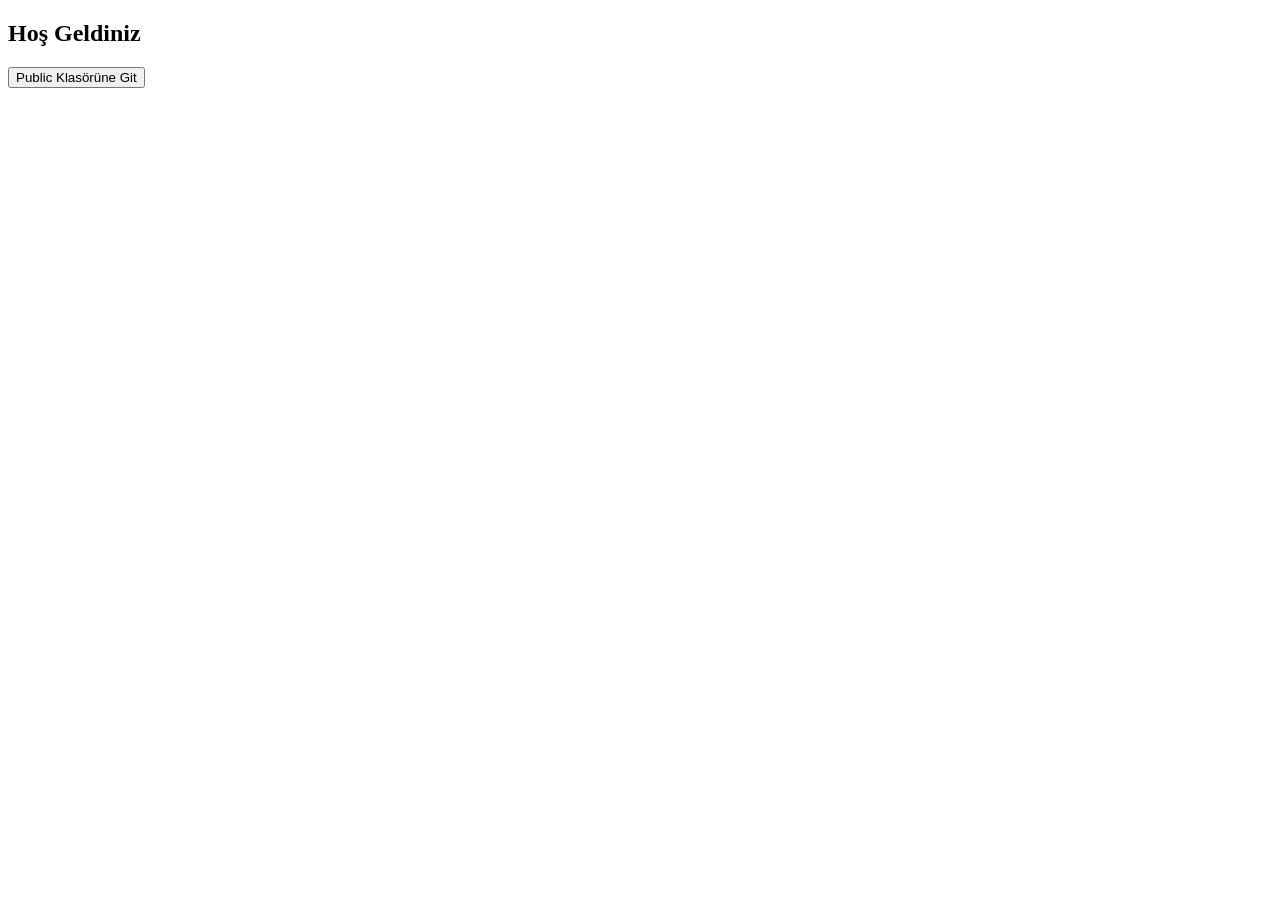
<file: target/classes/templates/index.html>
<!DOCTYPE html>
<html lang="tr">
<head>
    <meta charset="UTF-8">
    <meta name="viewport" content="width=device-width, initial-scale=1.0">
    <title>Buton Yönlendirme</title>
</head>
<body>

<h2>Hoş Geldiniz</h2>
<button onclick="window.location.href='public'">Public Klasörüne Git</button>

</body>
</html>
</file>
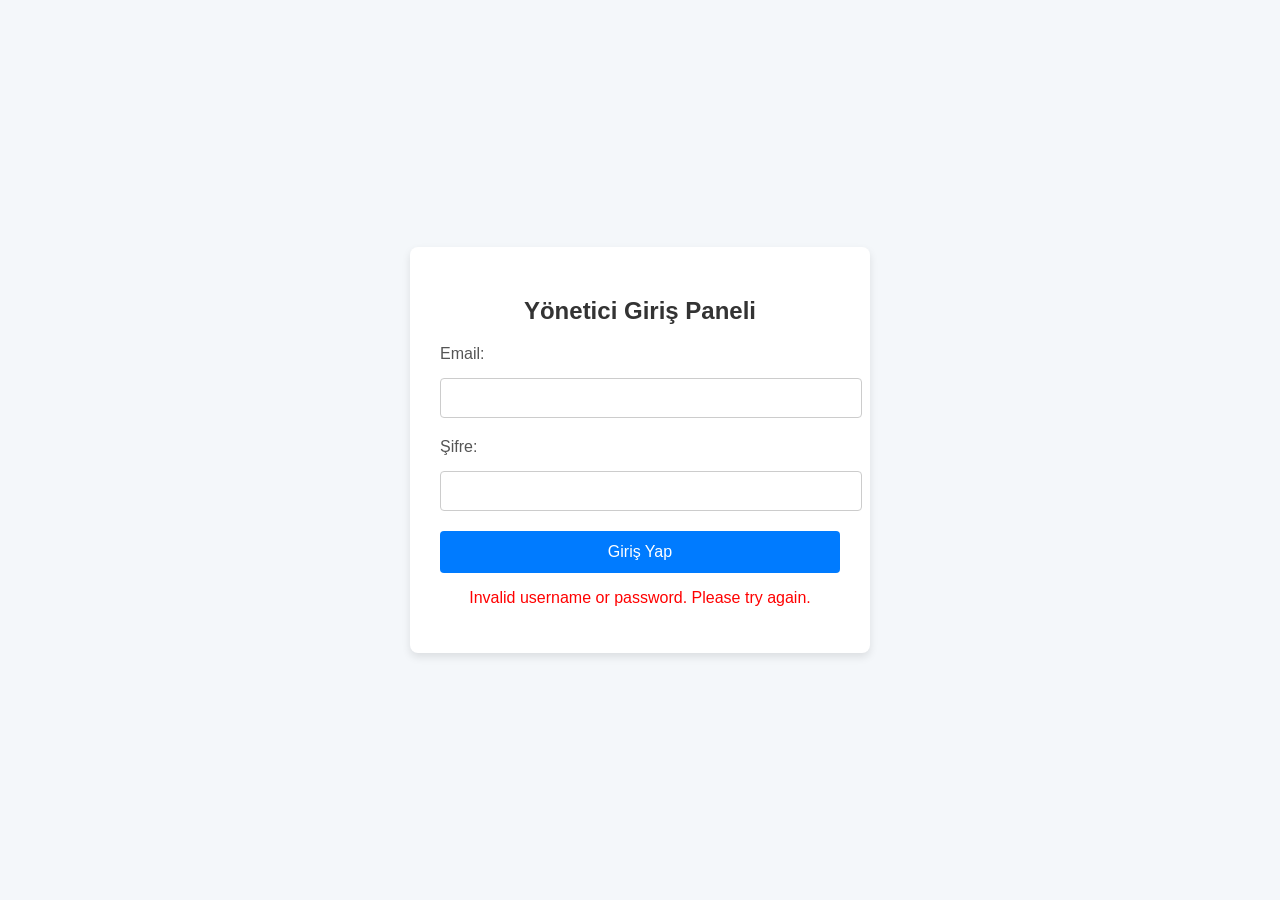
<file: target/classes/templates/login-admin.html>
<!DOCTYPE html>
<html xmlns:th="http://www.thymeleaf.org" lang="en">
<head>
  <meta charset="UTF-8">
  <meta name="viewport" content="width=device-width, initial-scale=1.0">
  <title>Admin Login</title>
  <style>
    body {
      font-family: Arial, sans-serif;
      background-color: #f4f7fa;
      display: flex;
      justify-content: center;
      align-items: center;
      height: 100vh;
      margin: 0;
    }

    .login-container {
      background-color: white;
      border-radius: 8px;
      padding: 30px;
      box-shadow: 0 4px 8px rgba(0, 0, 0, 0.1);
      width: 100%;
      max-width: 400px;
      text-align: center;
    }

    h2 {
      margin-bottom: 20px;
      color: #333;
    }

    label {
      font-size: 16px;
      margin-bottom: 5px;
      display: block;
      color: #555;
      text-align: left; /* Align labels to the left */
    }

    input[type="email"],
    input[type="password"] {
      width: 100%;
      padding: 10px;
      margin: 10px 0 20px;
      border: 1px solid #ccc;
      border-radius: 4px;
      font-size: 16px;
    }

    button {
      width: 100%;
      padding: 12px;
      background-color: #007bff;
      color: white;
      border: none;
      border-radius: 4px;
      font-size: 16px;
      cursor: pointer;
      transition: background-color 0.3s;
    }

    button:hover {
      background-color: #0056b3;
    }

    .error-message {
      color: red;
      margin-top: 15px;
    }
  </style>
</head>
<body>
<div class="login-container">
  <h2>Yönetici Giriş Paneli</h2>
  <form th:action="@{/login-admin}" method="post">
    <div>
      <label for="email">Email:</label>
      <input type="email" id="email" name="email" required>
    </div>
    <div>
      <label for="password">Şifre:</label>
      <input type="password" id="password" name="password" required>
    </div>
    <div>
      <button type="submit">Giriş Yap</button>
    </div>
  </form>
  <div th:if="${param.error}" class="error-message">
    <p>Invalid username or password. Please try again.</p>
  </div>
</div>
</body>
</html>
</file>
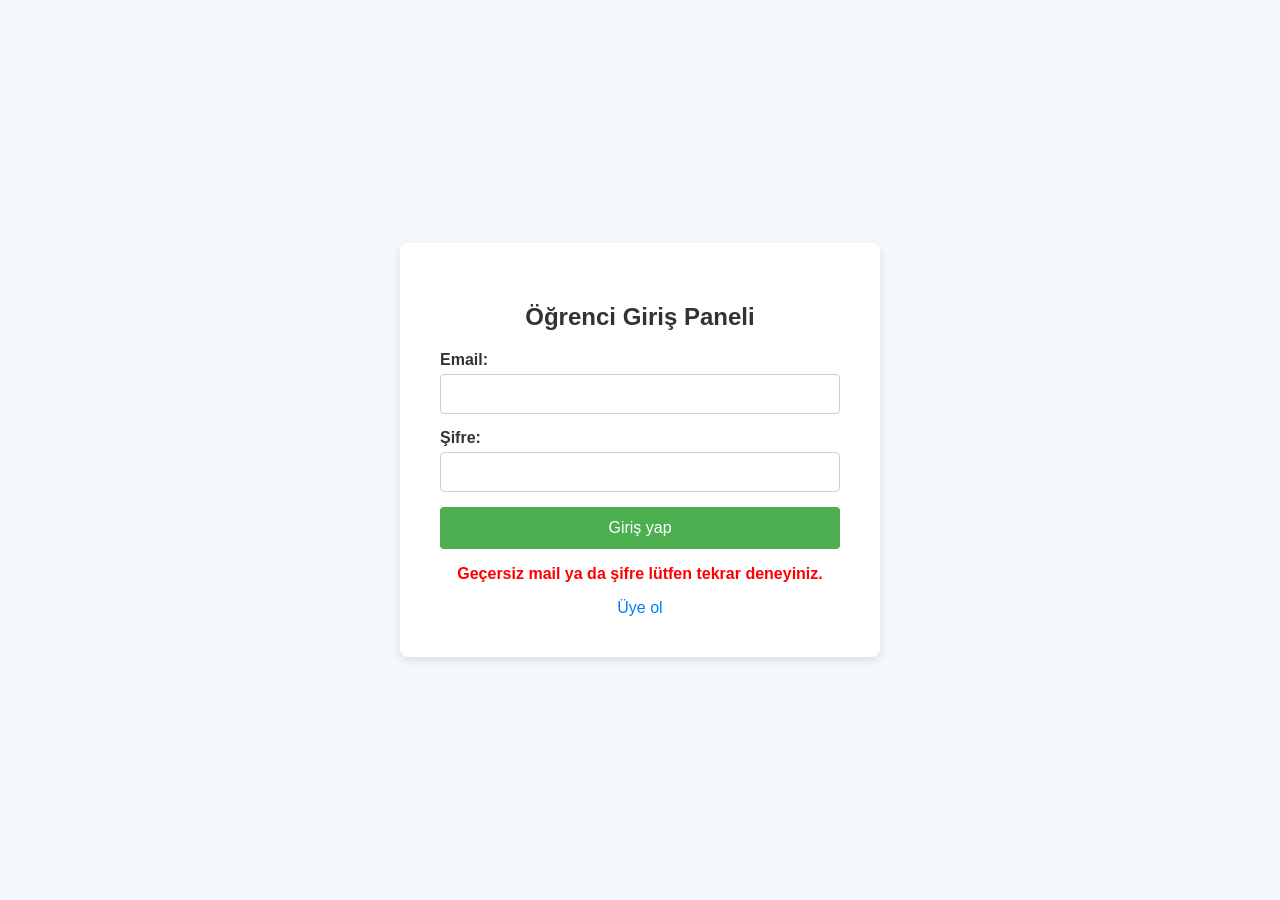
<file: target/classes/templates/login-user.html>
<!DOCTYPE html>
<html xmlns:th="http://www.thymeleaf.org" lang="en">
<head>
  <meta charset="UTF-8">
  <meta name="viewport" content="width=device-width, initial-scale=1.0">
  <title>User Login</title>
  <style>
    body {
      font-family: Arial, sans-serif;
      background-color: #f4f7fc;
      display: flex;
      justify-content: center;
      align-items: center;
      height: 100vh;
      margin: 0;
    }

    .login-container {
      background-color: white;
      padding: 40px;
      border-radius: 8px;
      box-shadow: 0 4px 8px rgba(0, 0, 0, 0.1);
      width: 100%;
      max-width: 400px;
    }

    h2 {
      text-align: center;
      color: #333;
    }

    .form-group {
      margin-bottom: 15px;
    }

    label {
      font-weight: bold;
      display: block;
      margin-bottom: 5px;
      color: #333;
    }

    input[type="email"], input[type="password"] {
      width: 100%;
      padding: 10px;
      font-size: 16px;
      border: 1px solid #ccc;
      border-radius: 4px;
      box-sizing: border-box;
    }

    input[type="email"]:focus, input[type="password"]:focus {
      border-color: #007bff;
      outline: none;
    }

    button {
      width: 100%;
      padding: 12px;
      background-color: #4CAF50;
      color: white;
      border: none;
      border-radius: 4px;
      font-size: 16px;
      cursor: pointer;
      transition: background-color 0.3s;
    }

    button:hover {
      background-color: #45a049;
    }

    .error-message {
      color: red;
      text-align: center;
      margin-top: 15px;
      font-weight: bold;
    }

    .signup {
      text-align: center;
      margin-top: 15px;
    }

    .signup a {
      color: #007bff;
      text-decoration: none;
    }

    .signup a:hover {
      text-decoration: underline;
    }
  </style>
</head>
<body>

<div class="login-container">
  <h2>Öğrenci Giriş Paneli</h2>
  <form th:action="@{/login-user}" method="post">
    <div class="form-group">
      <label for="email">Email:</label>
      <input type="email" id="email" name="email" required>
    </div>

    <div class="form-group">
      <label for="password">Şifre:</label>
      <input type="password" id="password" name="password" required>
    </div>

    <button type="submit">Giriş yap</button>

    <!-- Hata mesajı için dinamik alan -->
    <div th:if="${param.error}" class="error-message">
      <p>Geçersiz mail ya da şifre lütfen tekrar deneyiniz.</p>
    </div>
  </form>

  <div class="signup">
    <a href="/signup">Üye ol</a>
  </div>
</div>

</body>
</html>
</file>
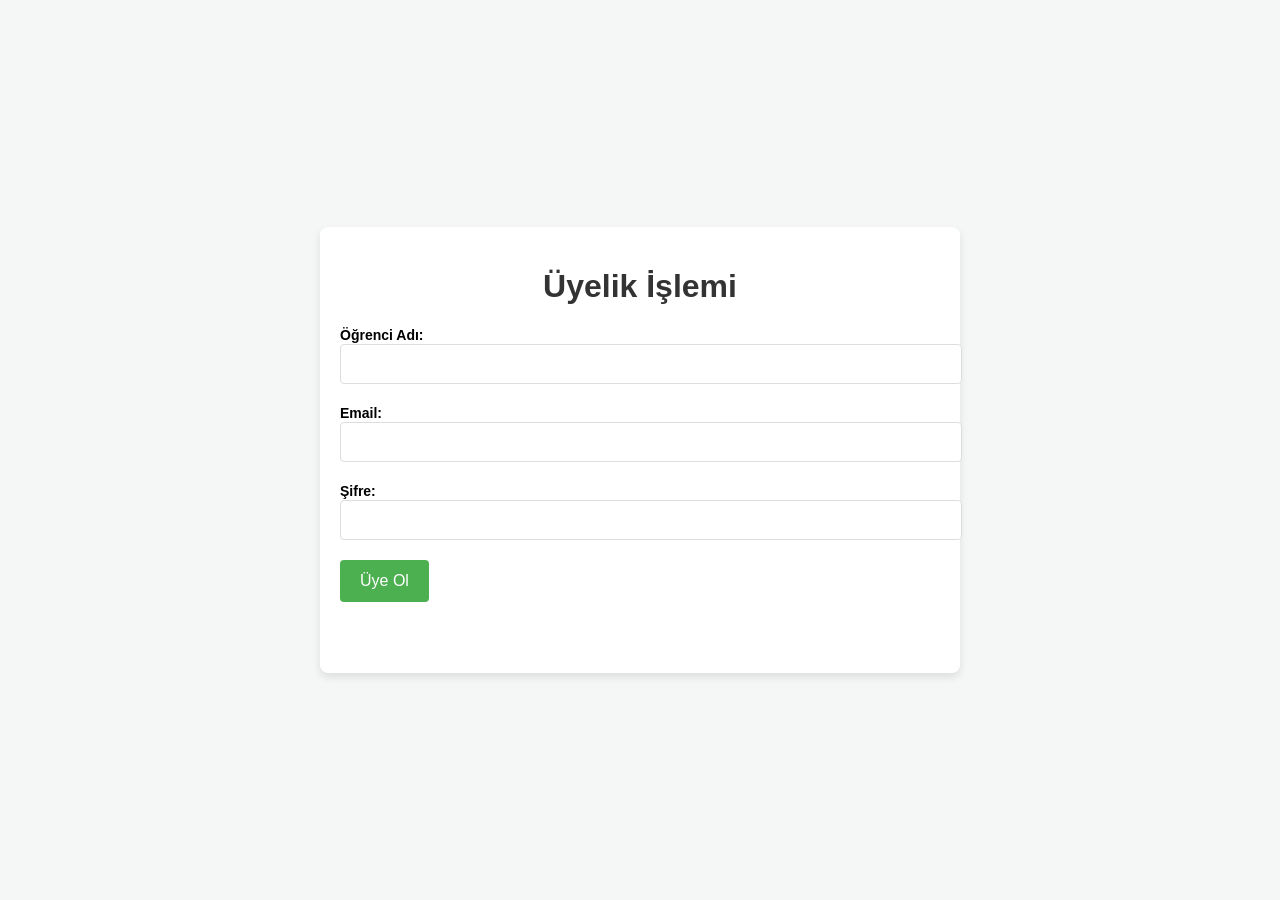
<file: target/classes/templates/signup.html>
<!DOCTYPE html>
<html xmlns:th="http://www.thymeleaf.org">
<head>
  <meta charset="UTF-8">
  <meta name="viewport" content="width=device-width, initial-scale=1.0">
  <title>Signup</title>
  <style>
    body {
      font-family: Arial, sans-serif;
      background-color: #f4f7f6;
      margin: 0;
      padding: 0;
      height: 100vh;
      display: flex;
      justify-content: center;
      align-items: center;
    }
    .container {
      width: 100%;
      max-width: 600px;
      padding: 20px;
      background-color: white;
      border-radius: 8px;
      box-shadow: 0 4px 8px rgba(0, 0, 0, 0.1);
    }
    h1 {
      text-align: center;
      color: #333;
    }
    form {
      display: flex;
      flex-direction: column;
    }
    .form-group {
      margin-bottom: 15px;
    }
    label {
      font-size: 14px;
      font-weight: bold;
      margin-bottom: 5px;
    }
    input {
      width: 100%;
      padding: 10px;
      font-size: 16px;
      border: 1px solid #ddd;
      border-radius: 4px;
    }
    input[type="password"] {
      font-family: Arial, sans-serif;
    }
    button {
      padding: 12px 20px;
      font-size: 16px;
      background-color: #4CAF50;
      color: white;
      border: none;
      border-radius: 4px;
      cursor: pointer;
      transition: background-color 0.3s ease;
    }
    button:hover {
      background-color: #45a049;
    }
    .error {
      color: red;
      font-size: 14px;
      margin-top: 5px;
    }
    .message {
      text-align: center;
      color: red;
      font-weight: bold;
      margin-top: 20px;
    }
  </style>
</head>
<body>

<div class="container">
  <h1>Üyelik İşlemi</h1>
  <form th:action="@{/signup}" th:object="${user}" method="post">
    <div class="form-group">
      <label for="username">Öğrenci Adı:</label>
      <input type="text" id="username" th:field="*{username}" />
      <div class="error" th:if="${#fields.hasErrors('username')}" th:errors="*{username}"></div>
    </div>
    <div class="form-group">
      <label for="email">Email:</label>
      <input type="email" id="email" th:field="*{email}" />
      <div class="error" th:if="${#fields.hasErrors('email')}" th:errors="*{email}"></div>
    </div>
    <div class="form-group">
      <label for="password">Şifre:</label>
      <input type="password" id="password" th:field="*{password}" />
      <div class="error" th:if="${#fields.hasErrors('password')}" th:errors="*{password}"></div>
    </div>
    <div class="form-group">
      <button type="submit">Üye Ol</button>
    </div>
    <div class="message" th:if="${error}">
      <p th:text="${error}"></p>
    </div>
  </form>
</div>

</body>
</html>
</file>
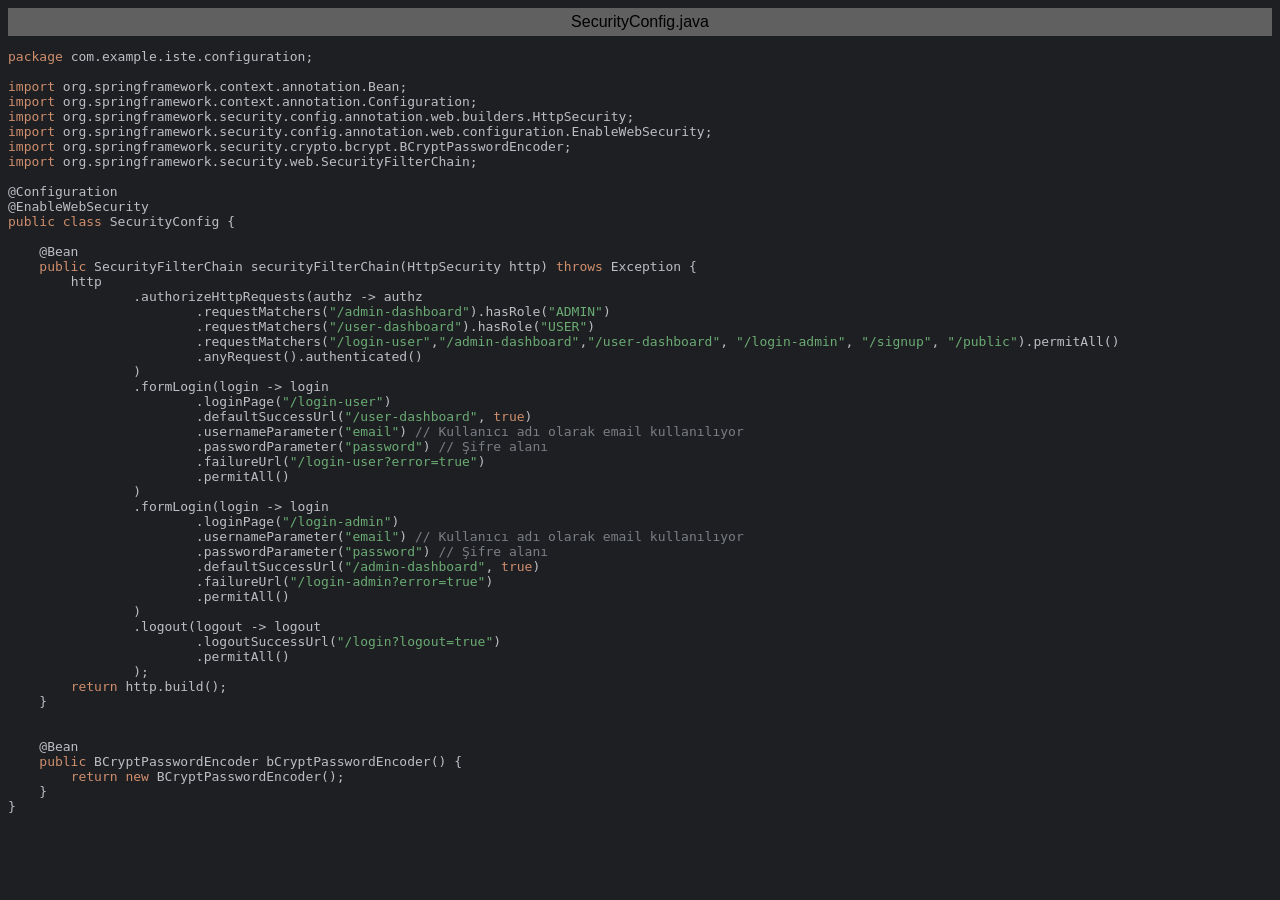
<file: exportToHTML/com/example/iste/configuration/SecurityConfig.java.html>
<html>
<head>
<title>SecurityConfig.java</title>
<meta http-equiv="Content-Type" content="text/html; charset=utf-8">
<style type="text/css">
.s0 { color: #cf8e6d;}
.s1 { color: #bcbec4;}
.s2 { color: #bcbec4;}
.s3 { color: #6aab73;}
.s4 { color: #7a7e85;}
</style>
</head>
<body bgcolor="#1e1f22">
<table CELLSPACING=0 CELLPADDING=5 COLS=1 WIDTH="100%" BGCOLOR="#606060" >
<tr><td><center>
<font face="Arial, Helvetica" color="#000000">
SecurityConfig.java</font>
</center></td></tr></table>
<pre><span class="s0">package </span><span class="s1">com</span><span class="s2">.</span><span class="s1">example</span><span class="s2">.</span><span class="s1">iste</span><span class="s2">.</span><span class="s1">configuration</span><span class="s2">;</span>

<span class="s0">import </span><span class="s1">org</span><span class="s2">.</span><span class="s1">springframework</span><span class="s2">.</span><span class="s1">context</span><span class="s2">.</span><span class="s1">annotation</span><span class="s2">.</span><span class="s1">Bean</span><span class="s2">;</span>
<span class="s0">import </span><span class="s1">org</span><span class="s2">.</span><span class="s1">springframework</span><span class="s2">.</span><span class="s1">context</span><span class="s2">.</span><span class="s1">annotation</span><span class="s2">.</span><span class="s1">Configuration</span><span class="s2">;</span>
<span class="s0">import </span><span class="s1">org</span><span class="s2">.</span><span class="s1">springframework</span><span class="s2">.</span><span class="s1">security</span><span class="s2">.</span><span class="s1">config</span><span class="s2">.</span><span class="s1">annotation</span><span class="s2">.</span><span class="s1">web</span><span class="s2">.</span><span class="s1">builders</span><span class="s2">.</span><span class="s1">HttpSecurity</span><span class="s2">;</span>
<span class="s0">import </span><span class="s1">org</span><span class="s2">.</span><span class="s1">springframework</span><span class="s2">.</span><span class="s1">security</span><span class="s2">.</span><span class="s1">config</span><span class="s2">.</span><span class="s1">annotation</span><span class="s2">.</span><span class="s1">web</span><span class="s2">.</span><span class="s1">configuration</span><span class="s2">.</span><span class="s1">EnableWebSecurity</span><span class="s2">;</span>
<span class="s0">import </span><span class="s1">org</span><span class="s2">.</span><span class="s1">springframework</span><span class="s2">.</span><span class="s1">security</span><span class="s2">.</span><span class="s1">crypto</span><span class="s2">.</span><span class="s1">bcrypt</span><span class="s2">.</span><span class="s1">BCryptPasswordEncoder</span><span class="s2">;</span>
<span class="s0">import </span><span class="s1">org</span><span class="s2">.</span><span class="s1">springframework</span><span class="s2">.</span><span class="s1">security</span><span class="s2">.</span><span class="s1">web</span><span class="s2">.</span><span class="s1">SecurityFilterChain</span><span class="s2">;</span>

<span class="s1">@Configuration</span>
<span class="s1">@EnableWebSecurity</span>
<span class="s0">public class </span><span class="s1">SecurityConfig </span><span class="s2">{</span>

    <span class="s1">@Bean</span>
    <span class="s0">public </span><span class="s1">SecurityFilterChain securityFilterChain</span><span class="s2">(</span><span class="s1">HttpSecurity http</span><span class="s2">) </span><span class="s0">throws </span><span class="s1">Exception </span><span class="s2">{</span>
        <span class="s1">http</span>
                <span class="s2">.</span><span class="s1">authorizeHttpRequests</span><span class="s2">(</span><span class="s1">authz -&gt; authz</span>
                        <span class="s2">.</span><span class="s1">requestMatchers</span><span class="s2">(</span><span class="s3">&quot;/admin-dashboard&quot;</span><span class="s2">).</span><span class="s1">hasRole</span><span class="s2">(</span><span class="s3">&quot;ADMIN&quot;</span><span class="s2">)</span>
                        <span class="s2">.</span><span class="s1">requestMatchers</span><span class="s2">(</span><span class="s3">&quot;/user-dashboard&quot;</span><span class="s2">).</span><span class="s1">hasRole</span><span class="s2">(</span><span class="s3">&quot;USER&quot;</span><span class="s2">)</span>
                        <span class="s2">.</span><span class="s1">requestMatchers</span><span class="s2">(</span><span class="s3">&quot;/login-user&quot;</span><span class="s2">,</span><span class="s3">&quot;/admin-dashboard&quot;</span><span class="s2">,</span><span class="s3">&quot;/user-dashboard&quot;</span><span class="s2">, </span><span class="s3">&quot;/login-admin&quot;</span><span class="s2">, </span><span class="s3">&quot;/signup&quot;</span><span class="s2">, </span><span class="s3">&quot;/public&quot;</span><span class="s2">).</span><span class="s1">permitAll</span><span class="s2">()</span>
                        <span class="s2">.</span><span class="s1">anyRequest</span><span class="s2">().</span><span class="s1">authenticated</span><span class="s2">()</span>
                <span class="s2">)</span>
                <span class="s2">.</span><span class="s1">formLogin</span><span class="s2">(</span><span class="s1">login -&gt; login</span>
                        <span class="s2">.</span><span class="s1">loginPage</span><span class="s2">(</span><span class="s3">&quot;/login-user&quot;</span><span class="s2">)</span>
                        <span class="s2">.</span><span class="s1">defaultSuccessUrl</span><span class="s2">(</span><span class="s3">&quot;/user-dashboard&quot;</span><span class="s2">, </span><span class="s0">true</span><span class="s2">)</span>
                        <span class="s2">.</span><span class="s1">usernameParameter</span><span class="s2">(</span><span class="s3">&quot;email&quot;</span><span class="s2">) </span><span class="s4">// Kullanıcı adı olarak email kullanılıyor</span>
                        <span class="s2">.</span><span class="s1">passwordParameter</span><span class="s2">(</span><span class="s3">&quot;password&quot;</span><span class="s2">) </span><span class="s4">// Şifre alanı</span>
                        <span class="s2">.</span><span class="s1">failureUrl</span><span class="s2">(</span><span class="s3">&quot;/login-user?error=true&quot;</span><span class="s2">)</span>
                        <span class="s2">.</span><span class="s1">permitAll</span><span class="s2">()</span>
                <span class="s2">)</span>
                <span class="s2">.</span><span class="s1">formLogin</span><span class="s2">(</span><span class="s1">login -&gt; login</span>
                        <span class="s2">.</span><span class="s1">loginPage</span><span class="s2">(</span><span class="s3">&quot;/login-admin&quot;</span><span class="s2">)</span>
                        <span class="s2">.</span><span class="s1">usernameParameter</span><span class="s2">(</span><span class="s3">&quot;email&quot;</span><span class="s2">) </span><span class="s4">// Kullanıcı adı olarak email kullanılıyor</span>
                        <span class="s2">.</span><span class="s1">passwordParameter</span><span class="s2">(</span><span class="s3">&quot;password&quot;</span><span class="s2">) </span><span class="s4">// Şifre alanı</span>
                        <span class="s2">.</span><span class="s1">defaultSuccessUrl</span><span class="s2">(</span><span class="s3">&quot;/admin-dashboard&quot;</span><span class="s2">, </span><span class="s0">true</span><span class="s2">)</span>
                        <span class="s2">.</span><span class="s1">failureUrl</span><span class="s2">(</span><span class="s3">&quot;/login-admin?error=true&quot;</span><span class="s2">)</span>
                        <span class="s2">.</span><span class="s1">permitAll</span><span class="s2">()</span>
                <span class="s2">)</span>
                <span class="s2">.</span><span class="s1">logout</span><span class="s2">(</span><span class="s1">logout -&gt; logout</span>
                        <span class="s2">.</span><span class="s1">logoutSuccessUrl</span><span class="s2">(</span><span class="s3">&quot;/login?logout=true&quot;</span><span class="s2">)</span>
                        <span class="s2">.</span><span class="s1">permitAll</span><span class="s2">()</span>
                <span class="s2">);</span>
        <span class="s0">return </span><span class="s1">http</span><span class="s2">.</span><span class="s1">build</span><span class="s2">();</span>
    <span class="s2">}</span>


    <span class="s1">@Bean</span>
    <span class="s0">public </span><span class="s1">BCryptPasswordEncoder bCryptPasswordEncoder</span><span class="s2">() {</span>
        <span class="s0">return new </span><span class="s1">BCryptPasswordEncoder</span><span class="s2">();</span>
    <span class="s2">}</span>
<span class="s2">}</span>
</pre>
</body>
</html>
</file>
